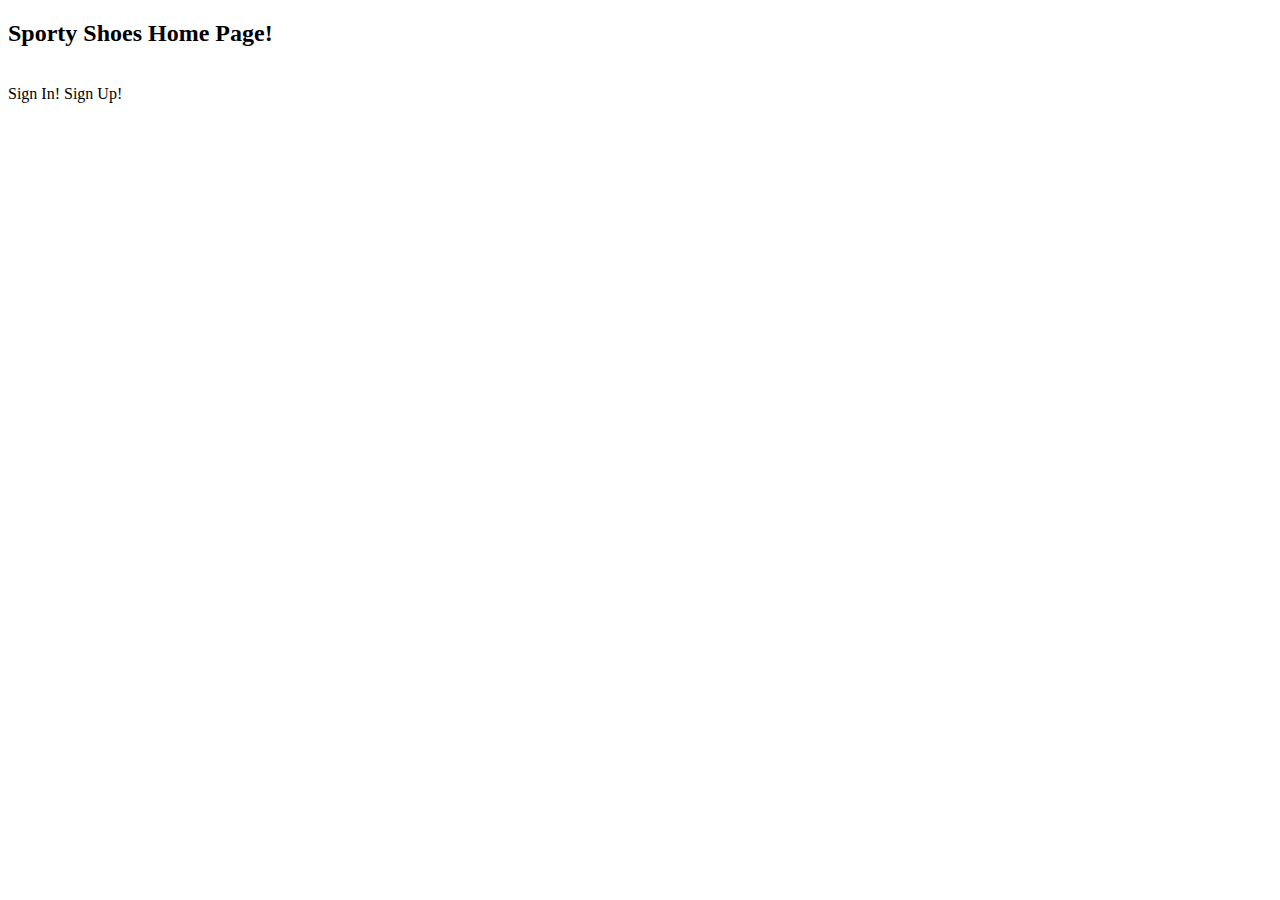
<file: Phase3/src/main/resources/templates/index.html>
<?xml version="1.0" encoding="ISO-8859-1" ?>
<!DOCTYPE html PUBLIC "-//W3C//DTD XHTML 1.0 Strict//EN" "http://www.w3.org/TR/xhtml1/DTD/xhtml1-strict.dtd">
<html xmlns:th="http://www.thymeleaf.org">
<head>
    <meta http-equiv="Content-Type" content="text/html; charset=ISO-8859-1" />
    <title>HomePage!</title>
</head>
<body>
<h2>Sporty Shoes Home Page!</h2>
<br/>
<a th:href="@{/signInPage}">Sign In!</a>
<a th:href="@{/signUpPage}">Sign Up!</a>
<p th:text="${errorMessage}"></p>
</body>
</html>
</file>
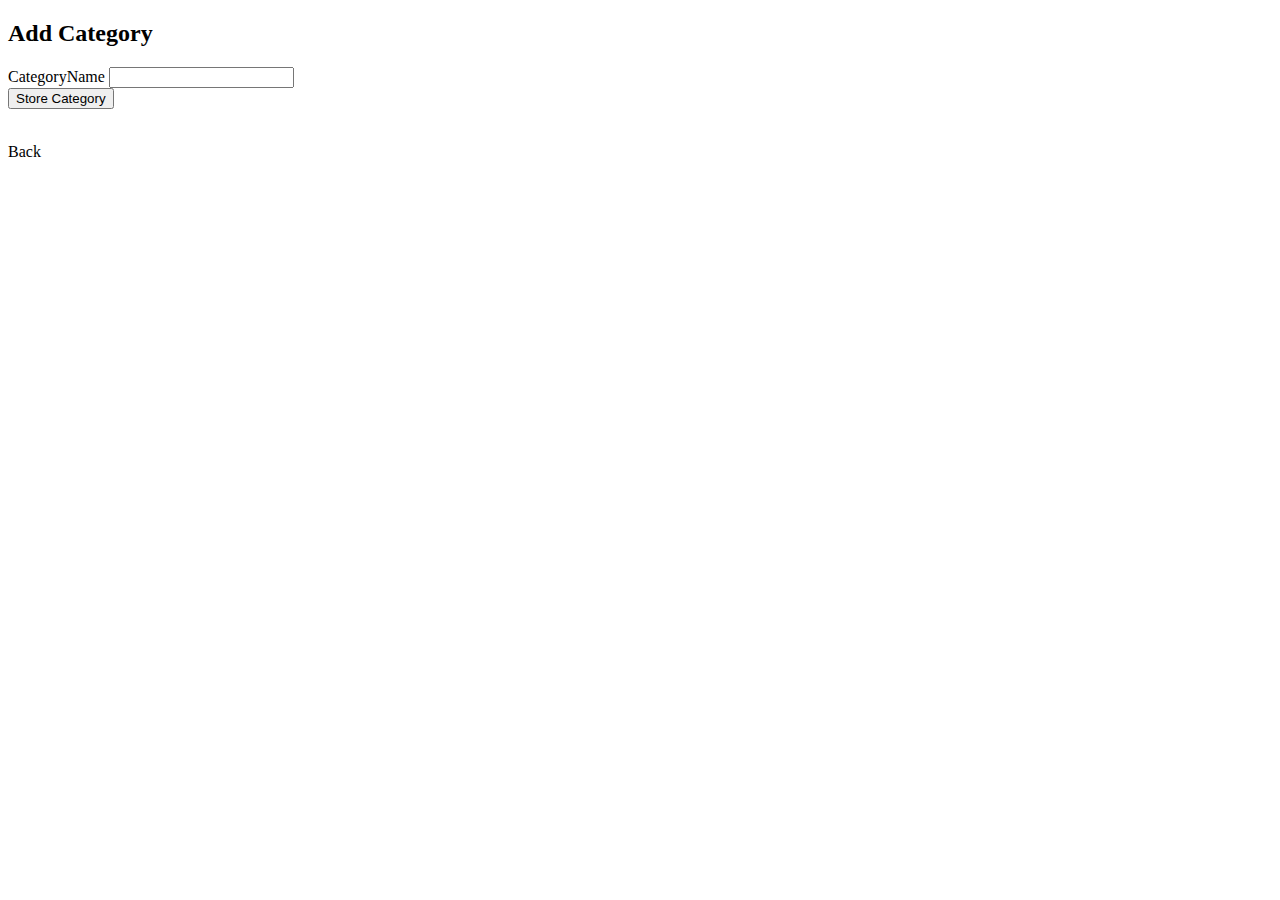
<file: Phase3/src/main/resources/templates/addCategoryPage.html>
<?xml version="1.0" encoding="ISO-8859-1" ?>
<!DOCTYPE html PUBLIC "-//W3C//DTD XHTML 1.0 Strict//EN" "http://www.w3.org/TR/xhtml1/DTD/xhtml1-strict.dtd">
<html xmlns:th="http://www.thymeleaf.org">
<head>
    <meta http-equiv="Content-Type" content="text/html; charset=ISO-8859-1" />
    <title>Add Category Page</title>
</head>
<body>
<h2>Add Category</h2>
<form action="#" th:action="@{/addCategory}" th:object="${category}" method="post">
    <label>CategoryName</label>
    <input type="text" th:field="*{categoryName}"/><br/>
    <input type="submit" value="Store Category"/>
</form>
<p th:text="${categoryInfoMessage}"></p>
<br/>
<a th:href="@{/adminHome}">Back</a>
</body>
</html>
</file>
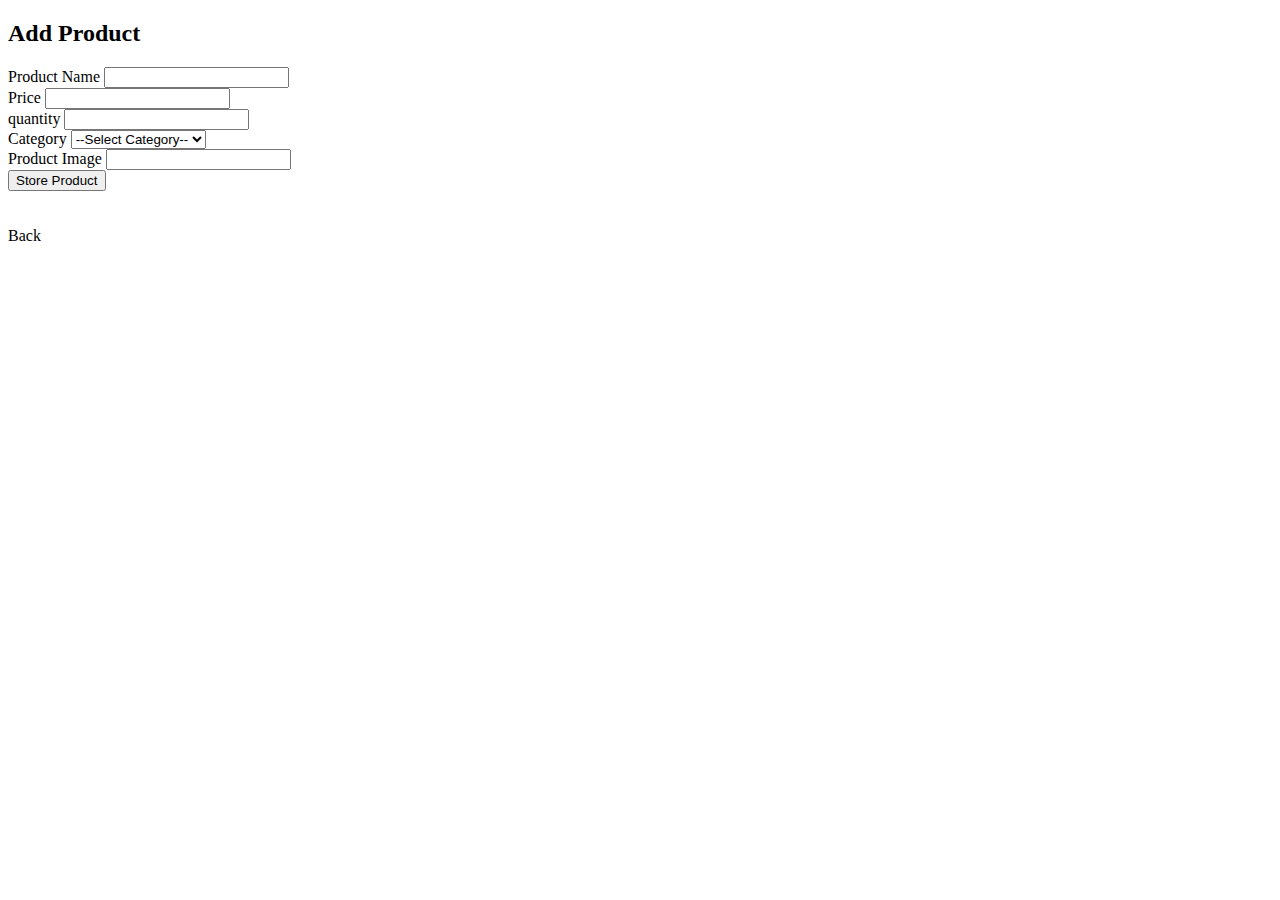
<file: Phase3/src/main/resources/templates/addProductPage.html>
<?xml version="1.0" encoding="ISO-8859-1" ?>
<!DOCTYPE html PUBLIC "-//W3C//DTD XHTML 1.0 Strict//EN" "http://www.w3.org/TR/xhtml1/DTD/xhtml1-strict.dtd">
<html xmlns:th="http://www.thymeleaf.org">
<head>
    <meta http-equiv="Content-Type" content="text/html; charset=ISO-8859-1" />
    <title>Insert title here</title>
</head>
<body>
<h2>Add Product</h2>
<form action="#" th:action="@{/addProduct}" th:object="${product}" method="post">
    <label>Product Name</label>
    <input type="text" th:field="*{productName}" required/><br/>

    <label>Price</label>
    <input type="number" th:field="*{price}" required/><br/>

    <label>quantity</label>
    <input type="text" th:field="*{quantity}" required/><br/>

    <label>Category</label>
    <select th:field="*{categoryId}" required>
        <option value="" th:disabled th:selected="selected">--Select Category--</option>
        <option th:each="cc:${category}" th:value="${cc.cId}">
            <span th:text="${cc.categoryName}"></span>
        </option>
    </select><br/>
    <label>Product Image</label>
    <input type="text" th:field="*{productImage}"/><br/>
    <input type="submit" value="Store Product"/>
</form>
<br/>
<span th:text="${msg}"></span>
<br>
<a th:href="@{/adminHome}">Back</a>
</body>
</html>
</file>
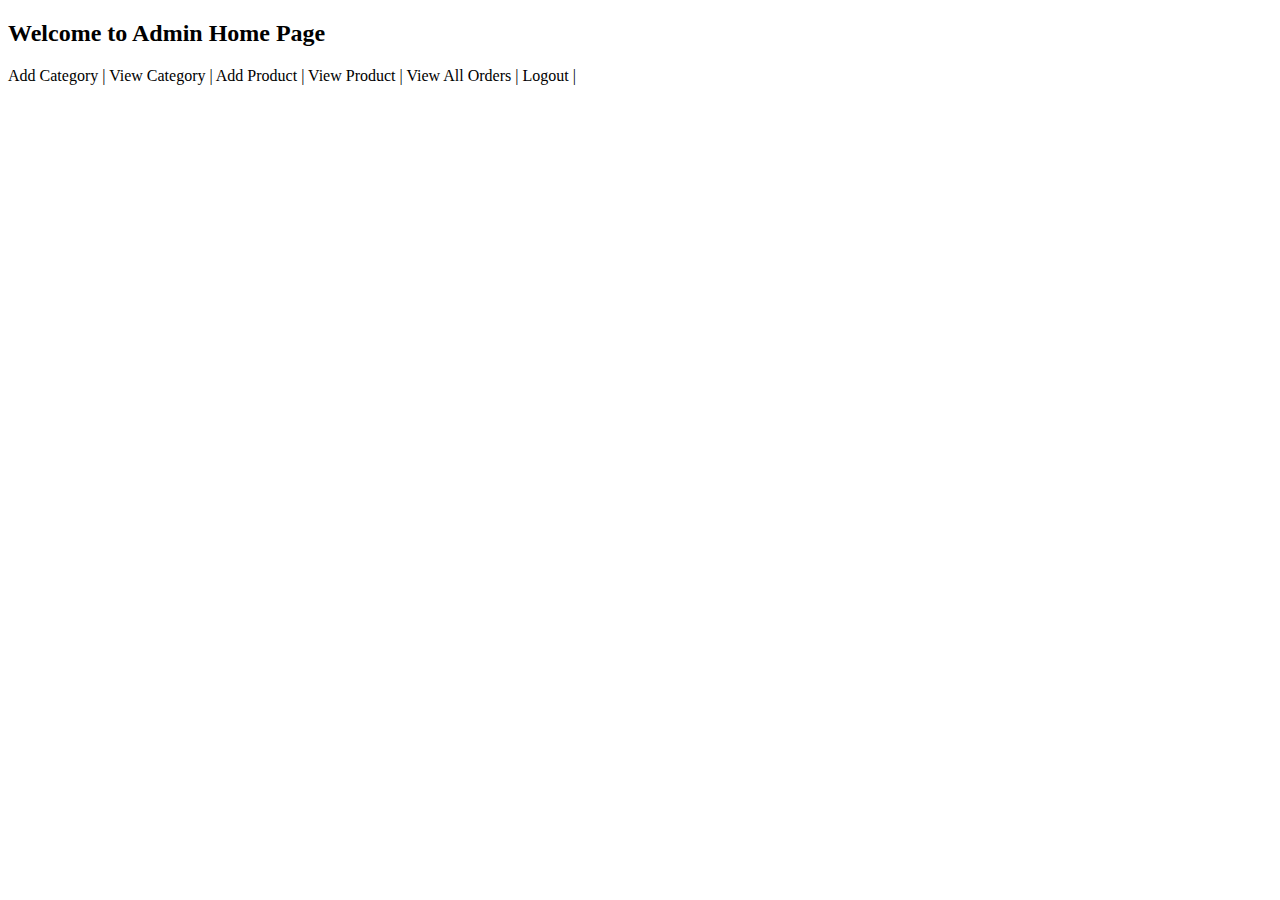
<file: Phase3/src/main/resources/templates/adminHome.html>
<?xml version="1.0" encoding="ISO-8859-1" ?>
<!DOCTYPE html PUBLIC "-//W3C//DTD XHTML 1.0 Strict//EN" "http://www.w3.org/TR/xhtml1/DTD/xhtml1-strict.dtd">
<html xmlns:th="http://www.thymeleaf.org">
<head>
    <meta http-equiv="Content-Type" content="text/html; charset=ISO-8859-1" />
    <title>Insert title here</title>
</head>
<body>
<h2>Welcome to Admin Home Page</h2>
<a th:href="@{/addCategoryPage}">Add Category</a> |
<a th:href="@{/viewCategoryPage}">View Category</a> |
<a th:href="@{/addProductPage}">Add Product</a> |
<a th:href="@{/viewProductPage}">View Product</a> |
<a th:href="@{/viewAllOrders}">View All Orders</a> |
<a th:href="@{/}">Logout</a> |
</body>
</html>
</file>
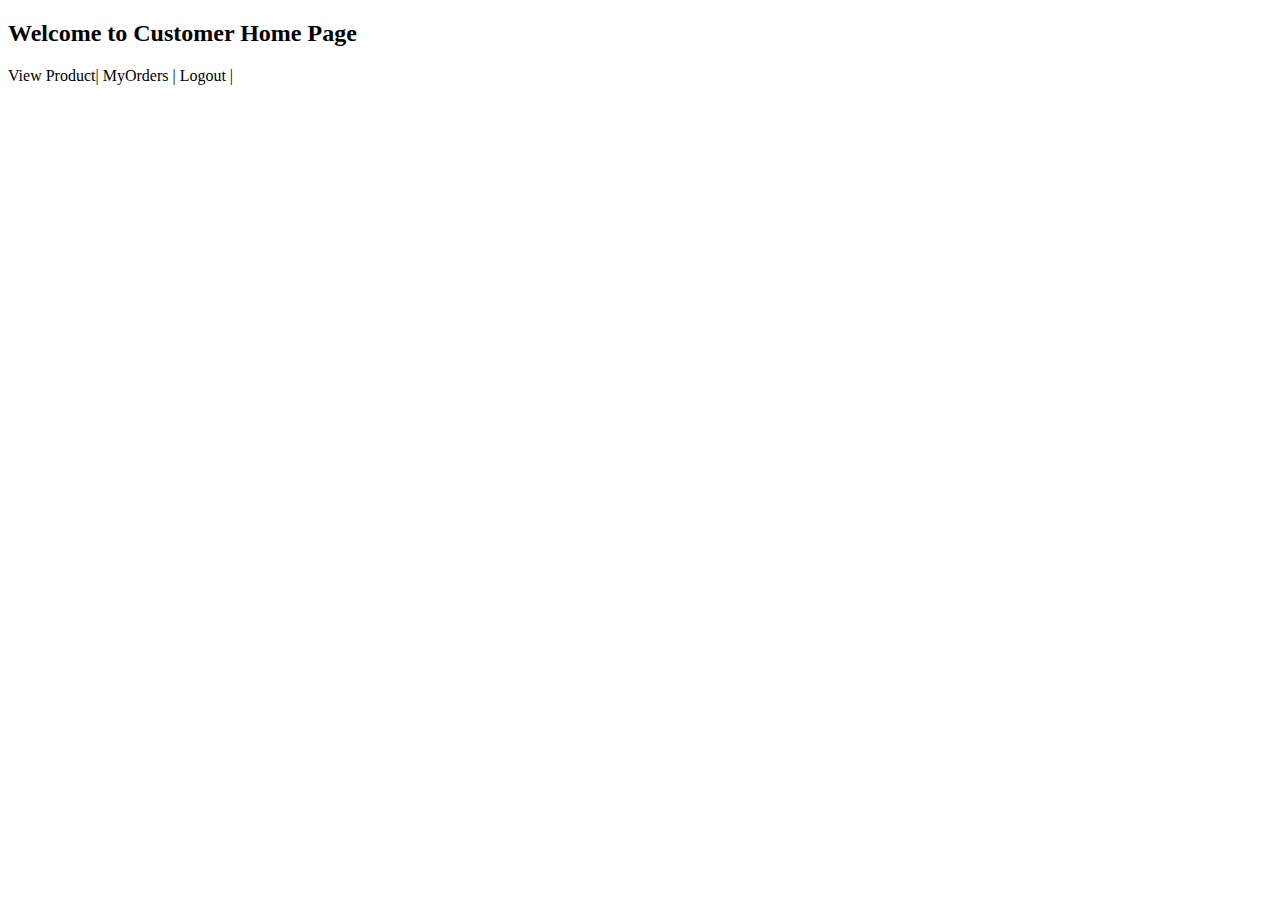
<file: Phase3/src/main/resources/templates/customerHome.html>
<?xml version="1.0" encoding="ISO-8859-1" ?>
<!DOCTYPE html PUBLIC "-//W3C//DTD XHTML 1.0 Strict//EN" "http://www.w3.org/TR/xhtml1/DTD/xhtml1-strict.dtd">
<html xmlns:th="http://www.thymeleaf.org">
<head>
    <meta http-equiv="Content-Type" content="text/html; charset=ISO-8859-1" />
    <title>Insert title here</title>
</head>
<body>
<h2>Welcome to Customer Home Page</h2>
<a th:href="@{/viewProductPageFromCustomer}">View Product</a>|
<a th:href="@{/viewMyOrders}">MyOrders</a> |
<a th:href="@{/}">Logout</a> |
</body>
</html>
</file>
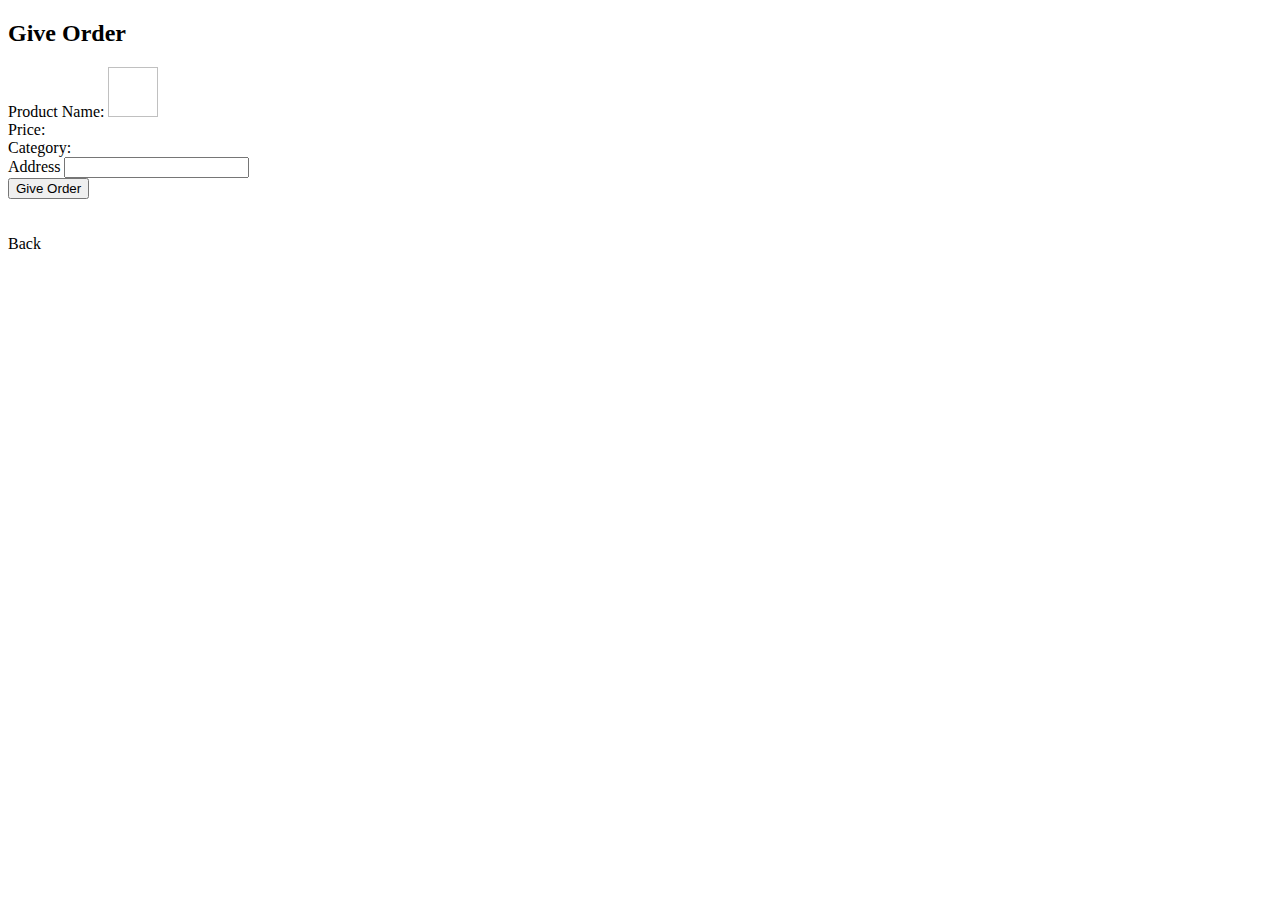
<file: Phase3/src/main/resources/templates/giveOrderPage.html>
<?xml version="1.0" encoding="ISO-8859-1" ?>
<!DOCTYPE html PUBLIC "-//W3C//DTD XHTML 1.0 Strict//EN" "http://www.w3.org/TR/xhtml1/DTD/xhtml1-strict.dtd">
<html xmlns:th="http://www.thymeleaf.org">
<head>
    <meta http-equiv="Content-Type" content="text/html; charset=ISO-8859-1" />
    <title>Insert title here</title>
</head>
<body>
<h2>Give Order</h2>
<form method="post" th:action="@{/giveOrder/{productId}(productId=${product.pId})}">

    <label>Product Name: </label>
    <span th:text="${product.productName}"></span>
    <img th:src="${product.productImage}" width="50px" height="50px"/>
    <br>
    <label>Price: </label>
    <span th:text="${product.price}"></span>
    <br>
    <label>Category: </label>
    <span th:text="${categoryName}"></span>
    <br>
    <label>Address</label>
    <input type="text" name="address" required/><br/>

    <input type="submit" value="Give Order"/>
</form>
<br/>
<span th:text="${msg}"></span>
<br>
<a th:href="@{/customerHome}">Back</a>
</body>
</html>
</file>
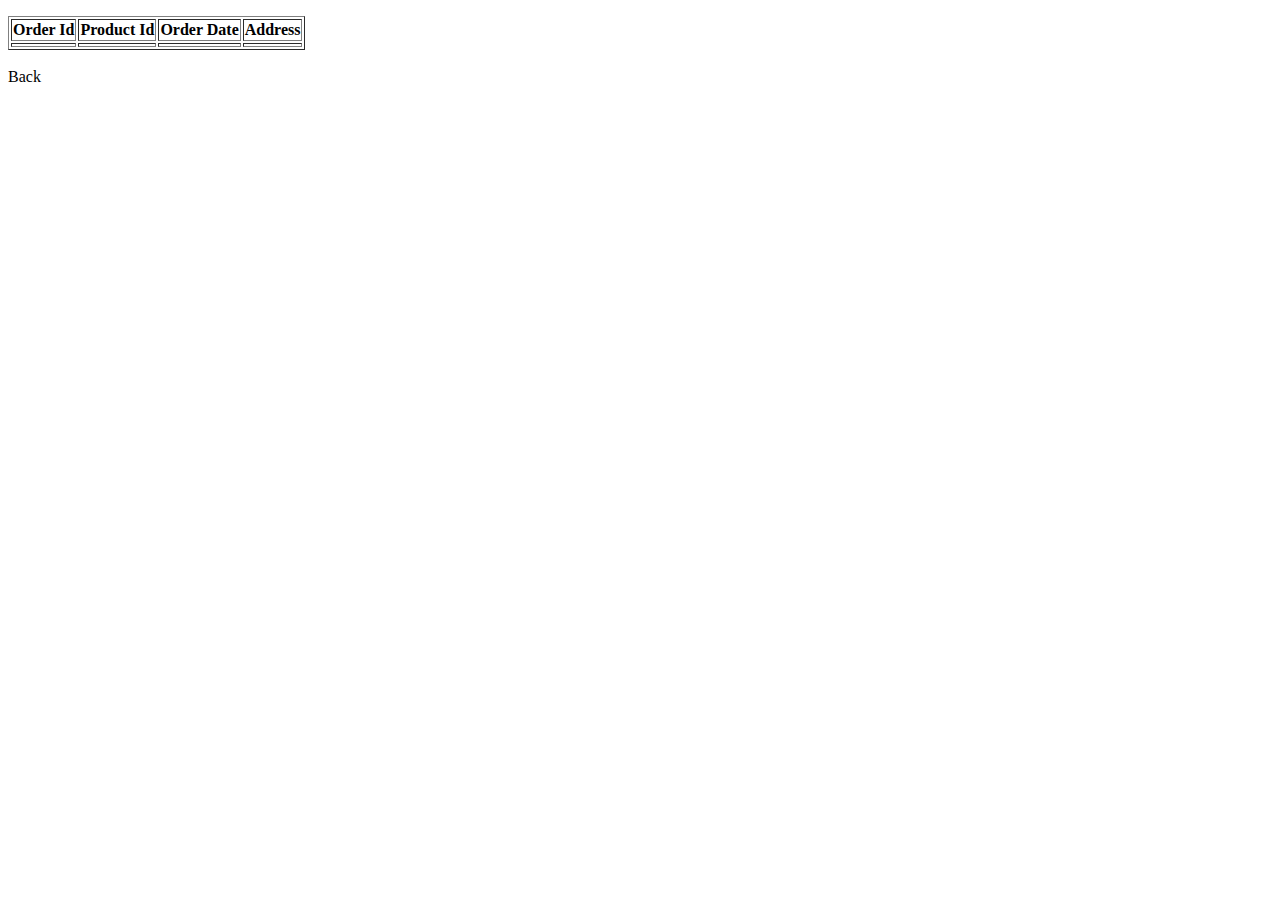
<file: Phase3/src/main/resources/templates/myOrdersPage.html>
<?xml version="1.0" encoding="ISO-8859-1" ?>
<!DOCTYPE html PUBLIC "-//W3C//DTD XHTML 1.0 Strict//EN" "http://www.w3.org/TR/xhtml1/DTD/xhtml1-strict.dtd">
<html xmlns:th="http://www.thymeleaf.org">
<head>
    <meta http-equiv="Content-Type" content="text/html; charset=ISO-8859-1" />
    <title>My Orders</title>
</head>
<body>
<th:block th:if="${#lists.isEmpty(orders)}">
    <p th:text="${orderInfo}"></p>
</th:block>
<th:block th:unless="${#lists.isEmpty(orders)}">
    <table border="1">
        <tr>
            <th>Order Id</th>
            <th>Product Id</th>
            <th>Order Date</th>
            <th>Address</th>
        </tr>
        <tr th:each="order:${orders}">
            <td th:text="${order.orderId}"></td>
            <td th:text="${order.productId}"></td>
            <td th:text="${order.orderDate}"></td>
            <td th:text="${order.address}"></td>

        </tr>
    </table>
</th:block>

<br/>
<a th:href="@{/customerHome}">Back</a>
</body>
</html>
</file>
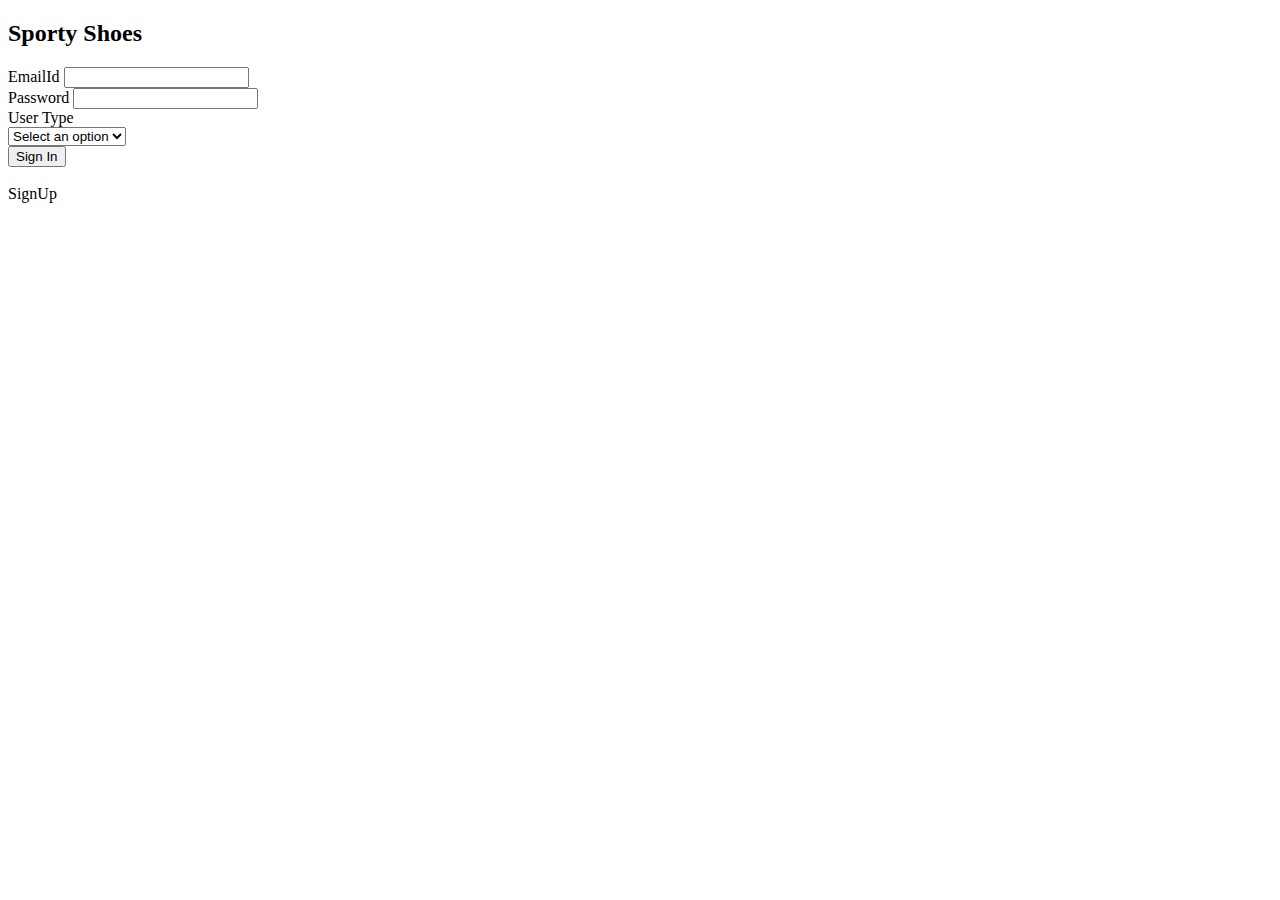
<file: Phase3/src/main/resources/templates/signInPage.html>
<?xml version="1.0" encoding="ISO-8859-1" ?>
<!DOCTYPE html PUBLIC "-//W3C//DTD XHTML 1.0 Strict//EN" "http://www.w3.org/TR/xhtml1/DTD/xhtml1-strict.dtd">
<html xmlns:th="http://www.thymeleaf.org">
<head>
    <meta http-equiv="Content-Type" content="text/html; charset=ISO-8859-1" />
    <title>Sign In here!</title>
</head>
<body>
<h2>Sporty Shoes</h2>
<form action="#" th:action="@{/signIn}" th:object="${login}" method="post">
    <label>EmailId</label>
    <input type="email" th:field="*{emailId}" required/><br/>
    <label>Password</label>
    <input type="password" th:field="*{password}" required/><br/>
    <label>User Type</label><br/>

    <select th:field="*{typeOfUser}" required>
        <option value=""th:disabled th:selected="selected">Select an option</option>
        <option value="admin">Admin</option>
        <option value="customer">Customer</option>
    </select>


    <br/>
    <input type="submit" value="Sign In"/>
</form>
<br/>
<a th:href="@{/signUpPage}">SignUp</a>
</body>
</html>
</file>
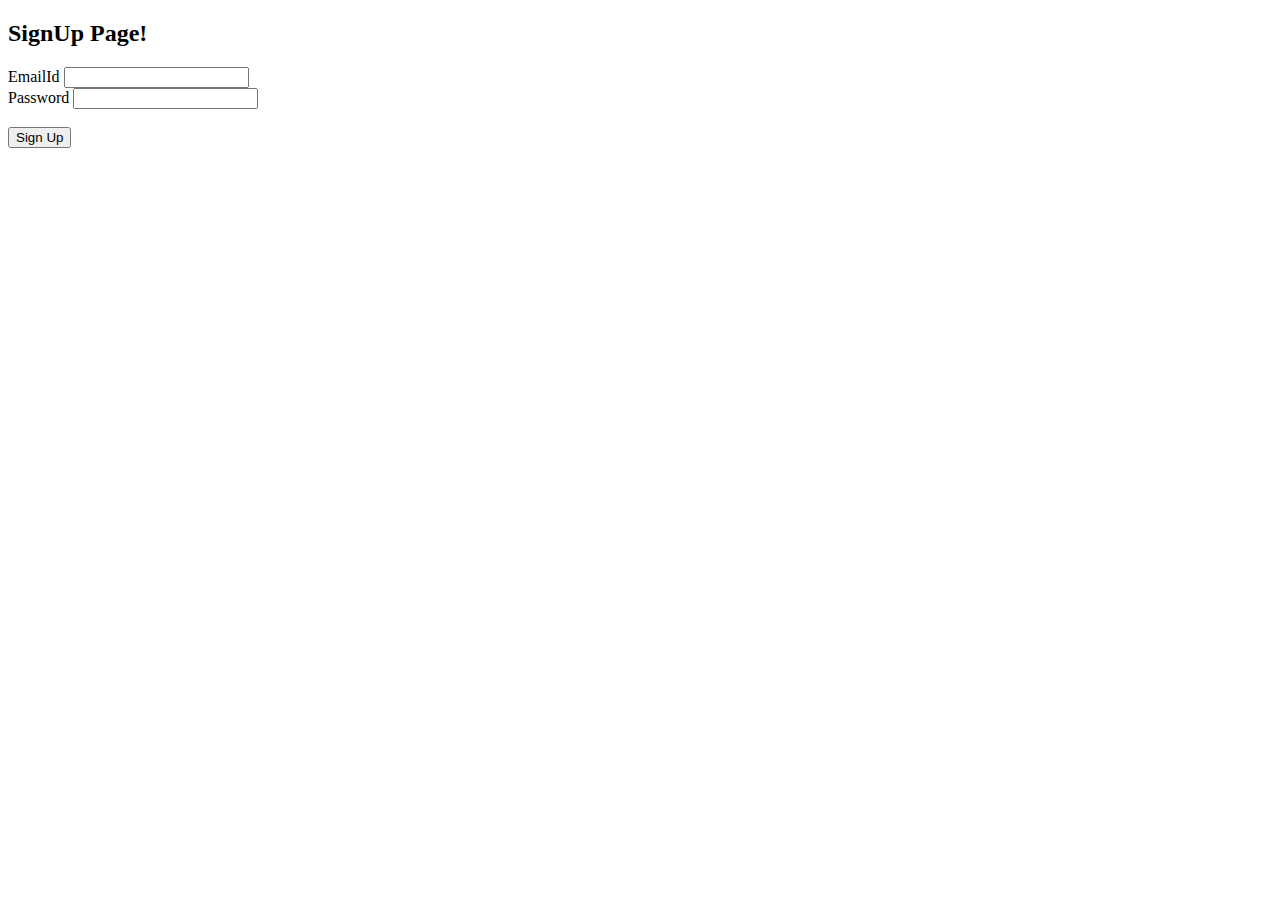
<file: Phase3/src/main/resources/templates/signUp.html>
<?xml version="1.0" encoding="ISO-8859-1" ?>
<!DOCTYPE html PUBLIC "-//W3C//DTD XHTML 1.0 Strict//EN" "http://www.w3.org/TR/xhtml1/DTD/xhtml1-strict.dtd">
<html xmlns:th="http://www.thymeleaf.org">
<head>
    <meta http-equiv="Content-Type" content="text/html; charset=ISO-8859-1" />
    <title>Sign Up Page</title>
</head>
<body>
<h2>SignUp Page!</h2>
<form action=# th:action="@{/createUser}" th:object="${login}" method="post">
    <label>EmailId</label>
    <input type="email" th:field="*{emailid}"/><br/>
    <label>Password</label>
    <input type="password" th:field="*{password}"/><br/>
    <br>
    <input type="submit" value="Sign Up"/>
</form>
</body>
</html>
</file>
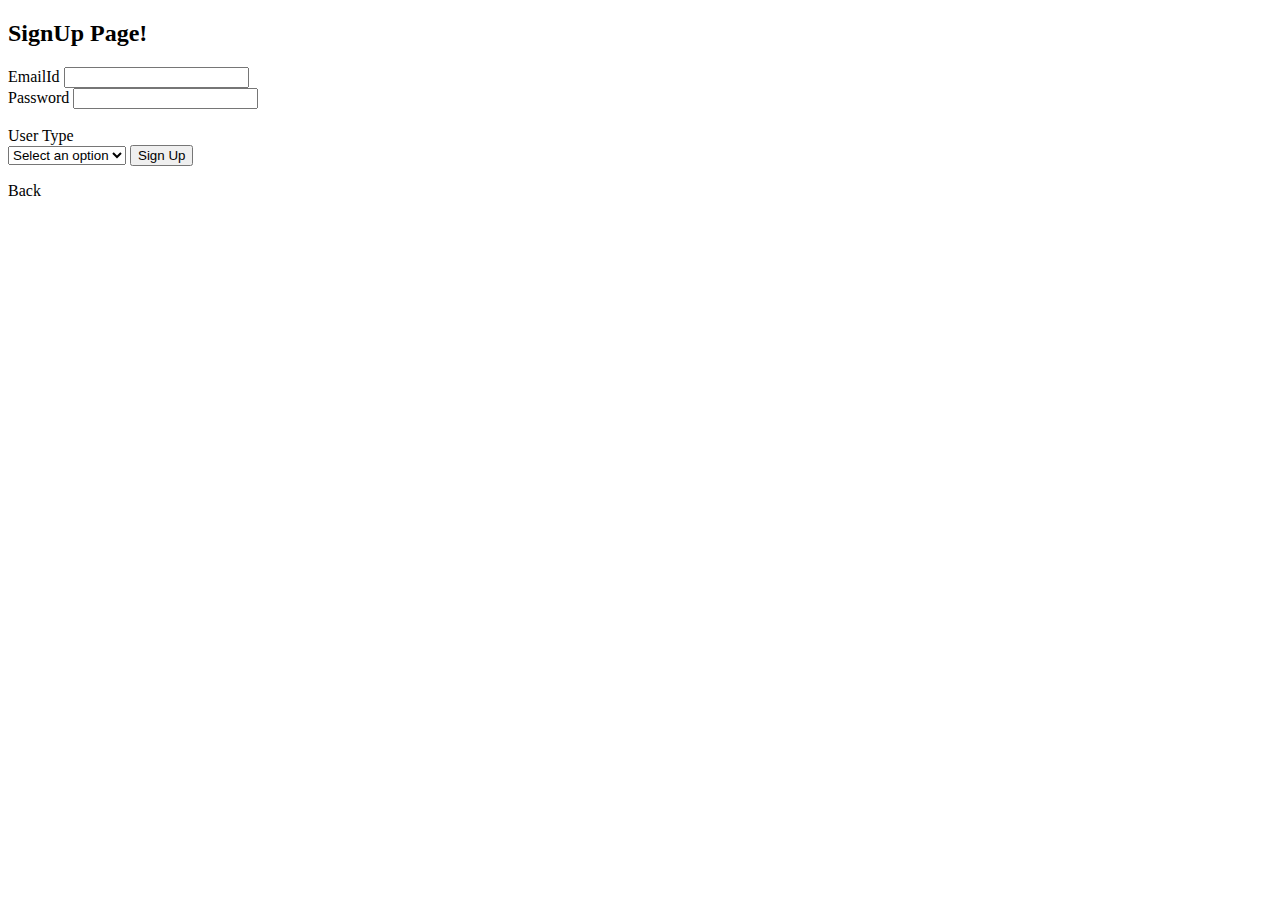
<file: Phase3/src/main/resources/templates/signUpPage.html>
<?xml version="1.0" encoding="ISO-8859-1" ?>
<!DOCTYPE html PUBLIC "-//W3C//DTD XHTML 1.0 Strict//EN" "http://www.w3.org/TR/xhtml1/DTD/xhtml1-strict.dtd">
<html xmlns:th="http://www.thymeleaf.org">
<head>
    <meta http-equiv="Content-Type" content="text/html; charset=ISO-8859-1" />
    <title>Sign Up Page</title>
</head>
<body>
<h2>SignUp Page!</h2>
<form action=# th:action="@{/signUp}" th:object="${login}" method="post">
    <label>EmailId</label>
    <input type="email" th:field="*{emailId}" required/><br/>
    <label>Password</label>
    <input type="password" th:field="*{password}" required/><br/>
    <br>
    <label>User Type</label><br/>

    <select th:field="*{typeOfUser}" required>
        <option value="" th:disabled th:selected="selected">Select an option</option>
        <option value="admin">Admin</option>
        <option value="customer">Customer</option>
    </select>
    <input type="submit" value="Sign Up"/>
    <p th:text="${errorMessage}"></p>
</form>
<a th:href="@{/index}">Back</a>
</body>
</html>
</file>
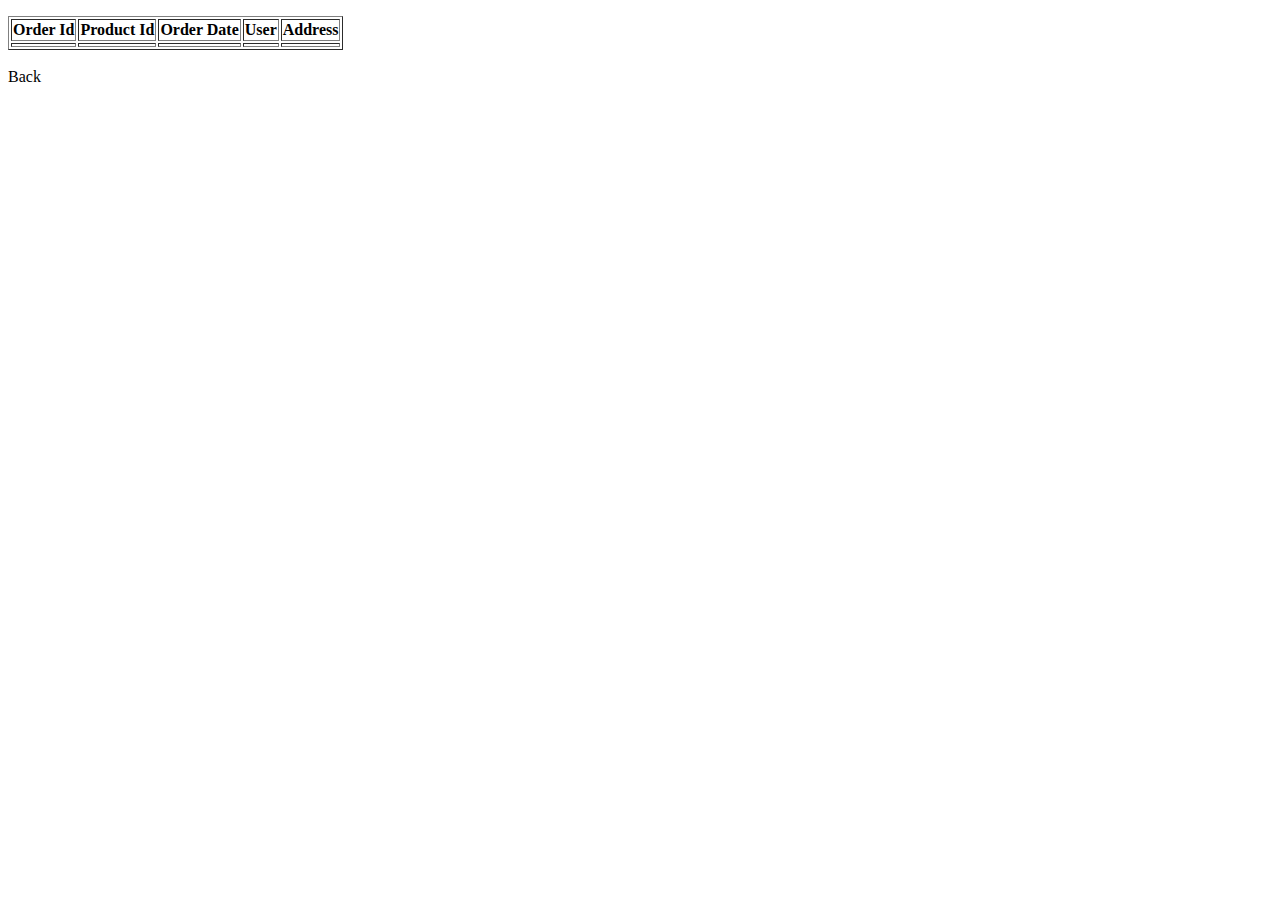
<file: Phase3/src/main/resources/templates/viewAllOrdersPage.html>
<?xml version="1.0" encoding="ISO-8859-1" ?>
<!DOCTYPE html PUBLIC "-//W3C//DTD XHTML 1.0 Strict//EN" "http://www.w3.org/TR/xhtml1/DTD/xhtml1-strict.dtd">
<html xmlns:th="http://www.thymeleaf.org">
<head>
    <meta http-equiv="Content-Type" content="text/html; charset=ISO-8859-1" />
    <title>My Orders</title>
</head>
<body>
<th:block th:if="${#lists.isEmpty(orders)}">
    <p th:text="${orderInfo}"></p>
</th:block>
<th:block th:unless="${#lists.isEmpty(orders)}">
    <table border="1">
        <tr>
            <th>Order Id</th>
            <th>Product Id</th>
            <th>Order Date</th>
            <th>User</th>
            <th>Address</th>
        </tr>
        <tr th:each="order:${orders}">
            <td th:text="${order.orderId}"></td>
            <td th:text="${order.productId}"></td>
            <td th:text="${order.orderDate}"></td>
            <td th:text="${order.emailId}"></td>
            <td th:text="${order.address}"></td>

        </tr>
    </table>
</th:block>

<br/>
<a th:href="@{/adminHome}">Back</a>
</body>
</html>
</file>
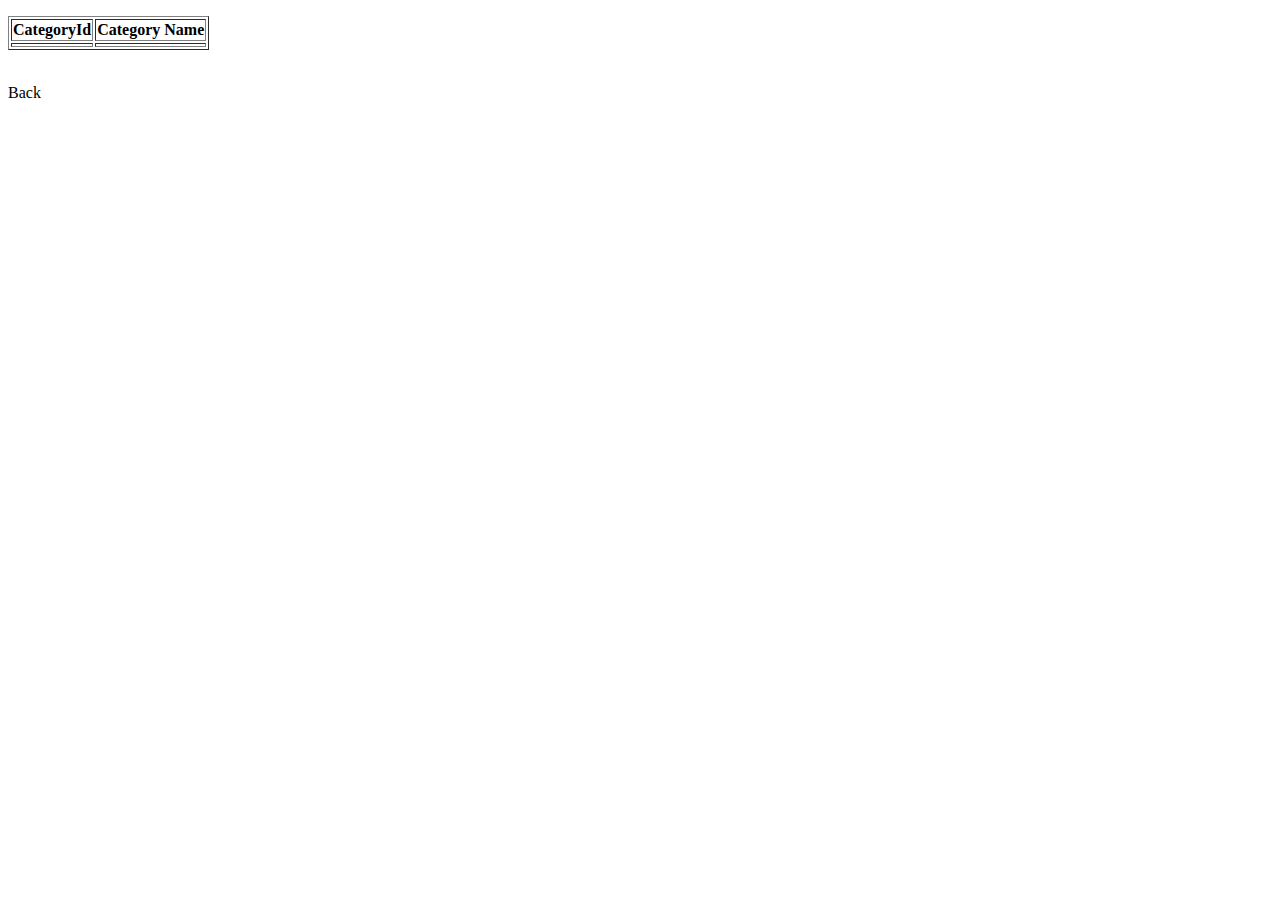
<file: Phase3/src/main/resources/templates/viewCategoryPage.html>
<?xml version="1.0" encoding="ISO-8859-1" ?>
<!DOCTYPE html PUBLIC "-//W3C//DTD XHTML 1.0 Strict//EN" "http://www.w3.org/TR/xhtml1/DTD/xhtml1-strict.dtd">
<html xmlns:th="http://www.thymeleaf.org">
<head>
    <meta http-equiv="Content-Type" content="text/html; charset=ISO-8859-1" />
    <title>View Category Page</title>
</head>
<body>
<th:block th:if="${#lists.isEmpty(category)}">
    <p th:text="${categoryInfo}"></p>
</th:block>
<th:block th:unless="${#lists.isEmpty(category)}">
    <table border="1">
        <tr>
            <th>CategoryId</th>
            <th>Category Name</th>
        </tr>
        <tr th:each="cc:${category}">
            <td th:text="${cc.cId}"></td>
            <td th:text="${cc.categoryName}"></td>
        </tr>
    </table>
    <p th:text="${categoryInfo}"></p>
</th:block>

<br/>
<a th:href="@{/adminHome}">Back</a>
</body>
</html>
</file>
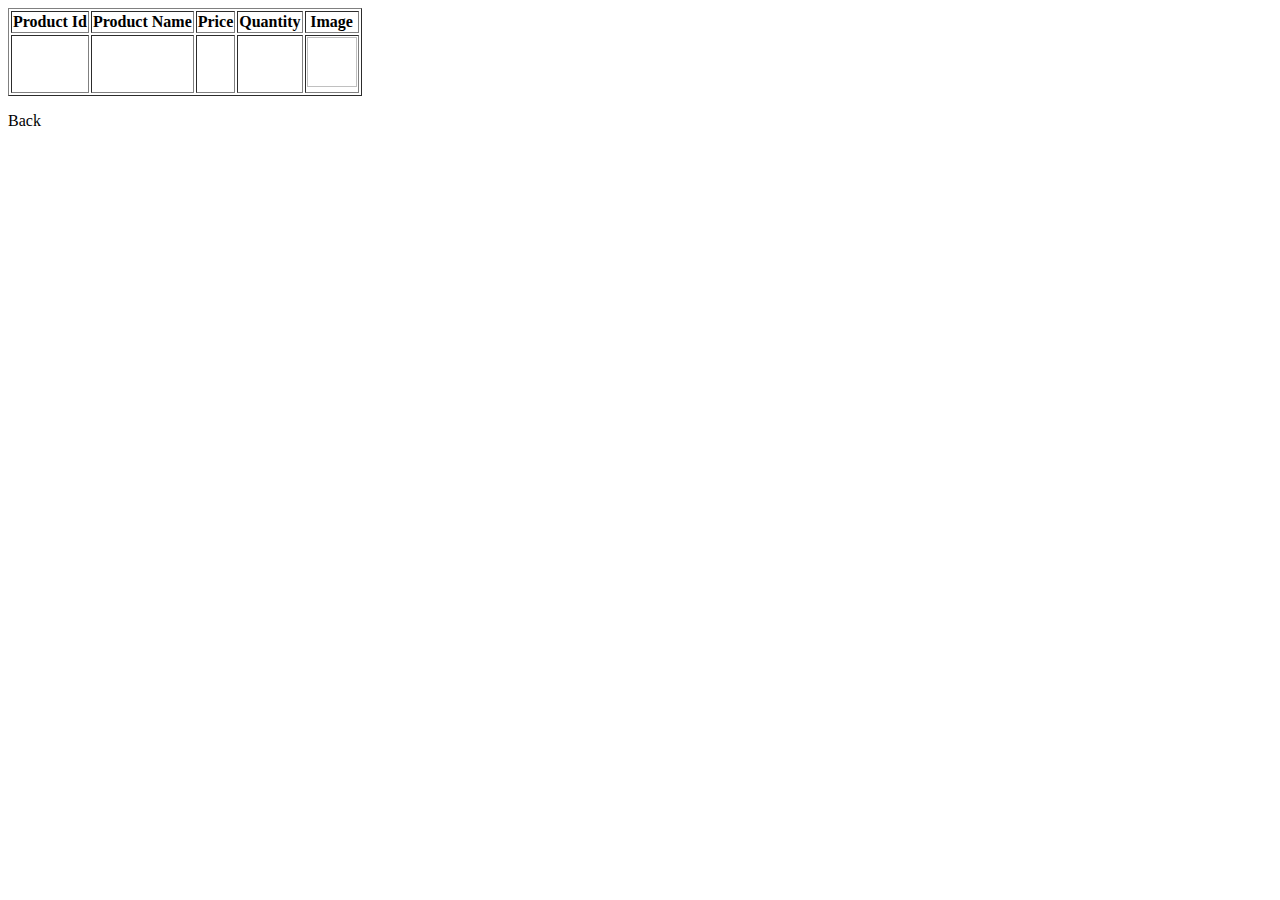
<file: Phase3/src/main/resources/templates/viewProductPage.html>
<?xml version="1.0" encoding="ISO-8859-1" ?>
<!DOCTYPE html PUBLIC "-//W3C//DTD XHTML 1.0 Strict//EN" "http://www.w3.org/TR/xhtml1/DTD/xhtml1-strict.dtd">
<html xmlns:th="http://www.thymeleaf.org">
<head>
    <meta http-equiv="Content-Type" content="text/html; charset=ISO-8859-1" />
    <title>Insert title here</title>
</head>
<body>

<table border="1">
    <tr>
        <th>Product Id</th>
        <th>Product Name</th>
        <th>Price</th>
        <th>Quantity</th>
        <th>Image</th>
    </tr>
    <tr th:each="product:${products}">
        <td th:text="${product.pId}"></td>
        <td th:text="${product.productName}"></td>
        <td th:text="${product.price}"></td>
        <td th:text="${product.quantity}"></td>
        <td><img th:src="${product.productImage}" width="50px" height="50px"/></td>
    </tr>
</table>
<p th:text="${viewProductInfo}"></p>
<a th:href="@{/adminHome}">Back</a>
</body>
</html>
</file>
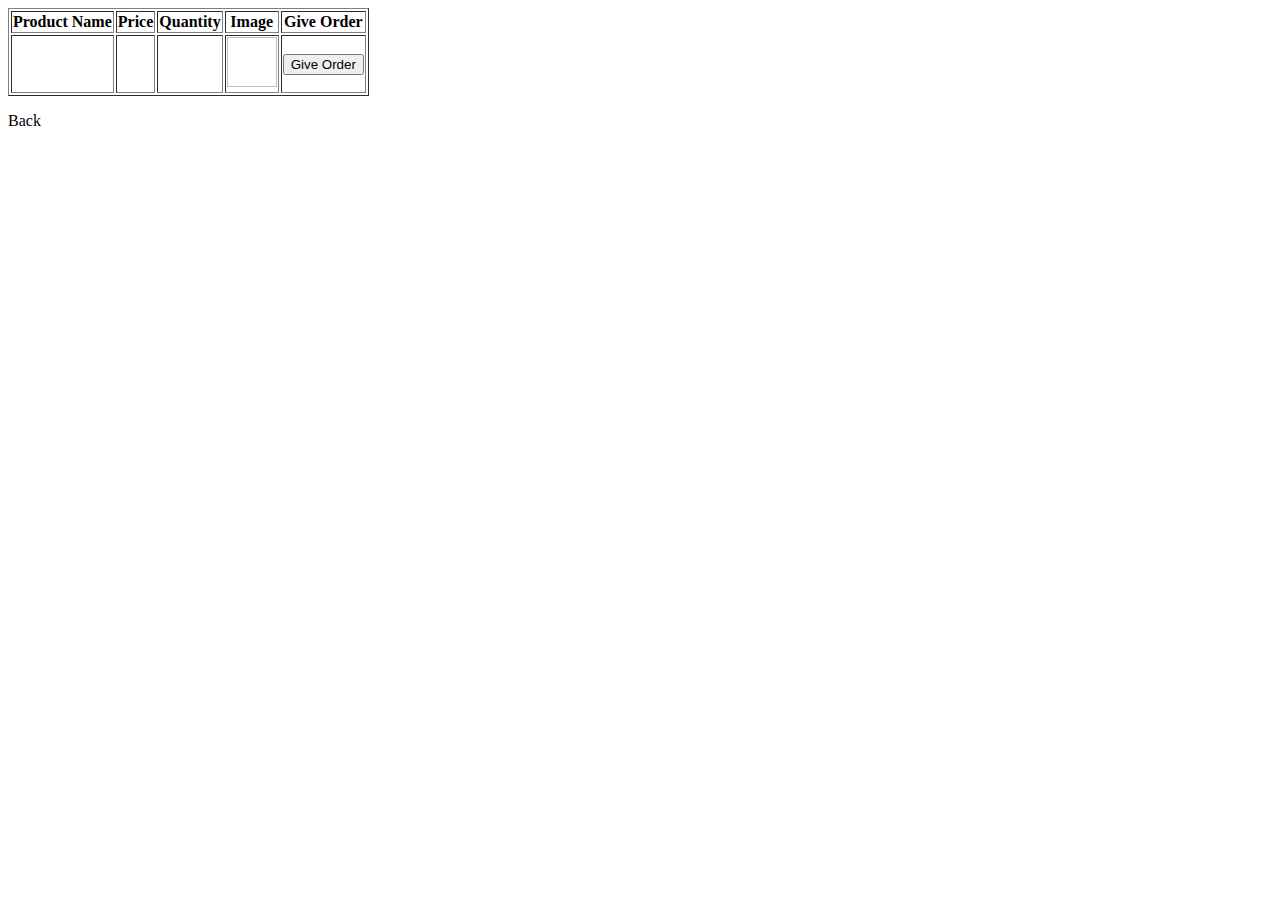
<file: Phase3/src/main/resources/templates/viewProductPageFromCustomer.html>
<?xml version="1.0" encoding="ISO-8859-1" ?>
<!DOCTYPE html PUBLIC "-//W3C//DTD XHTML 1.0 Strict//EN" "http://www.w3.org/TR/xhtml1/DTD/xhtml1-strict.dtd">
<html xmlns:th="http://www.thymeleaf.org">
<head>
    <meta http-equiv="Content-Type" content="text/html; charset=ISO-8859-1" />
    <title>Insert title here</title>
</head>
<body>

<table border="1">
    <tr>
        <th>Product Name</th>
        <th>Price</th>
        <th>Quantity</th>
        <th>Image</th>
        <th>Give Order</th>
    </tr>
    <tr th:each="product:${products}">
        <td th:text="${product.productName}"></td>
        <td th:text="${product.price}"></td>
        <td th:text="${product.quantity}"></td>
        <td><img th:src="${product.productImage}" width="50px" height="50px"/></td>
        <td>
            <form method="get" th:action="@{/getOrderPage/{productId}(productId=${product.pId})}">
                <div>
                    <button type="submit">Give Order</button>
                </div>
            </form>
        </td>
    </tr>

</table>
<p th:text="${viewProductInfo}"></p>
<a th:href="@{/customerHome}">Back</a>
</body>
</html>
</file>
